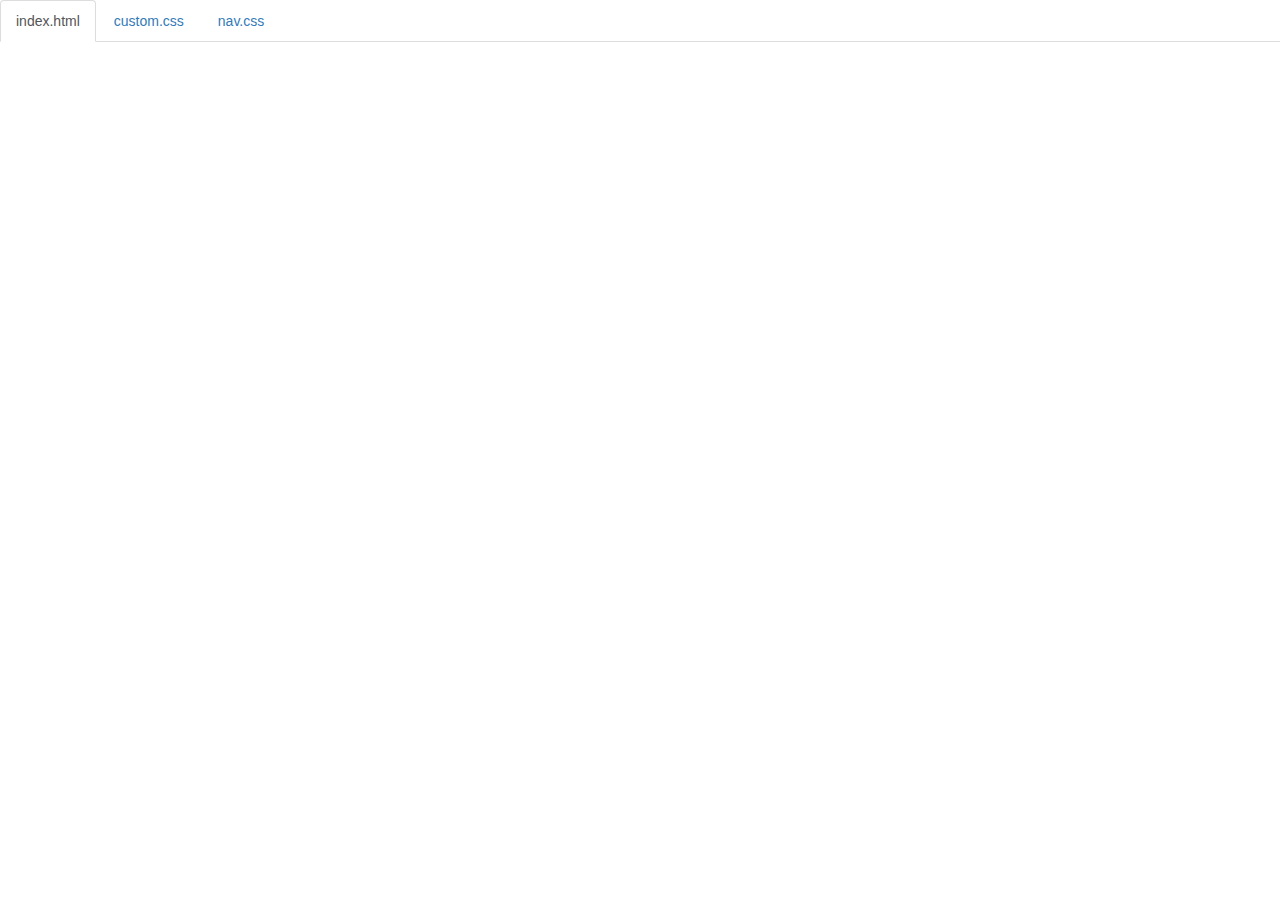
<file: code.html>
<!DOCTYPE html>
<html lang="en">

<head>
    <title>Code</title>
    <meta charset="utf-8">
    <meta name="viewport" content="width=device-width, initial-scale=1">
    <link rel="stylesheet" href="https://maxcdn.bootstrapcdn.com/bootstrap/3.3.6/css/bootstrap.min.css">
    <script src="https://ajax.googleapis.com/ajax/libs/jquery/1.12.0/jquery.min.js"></script>
    <script src="https://maxcdn.bootstrapcdn.com/bootstrap/3.3.6/js/bootstrap.min.js"></script>
    <style>
        body {
            padding-top: 50px;
        }
        .navbar-fixed-top {
            background-color: white;
        }
    </style>
</head>

<body>

    <div class="container-fluid">
        <ul class="nav nav-tabs navbar-fixed-top">
            <li class="active"><a href="#index">index.html</a></li>
            <li><a href="#custom">custom.css</a></li>
            <li><a href="#nav">nav.css</a></li>
        </ul>

<!-- 
URL structure:
https://gist-it.appspot.com/github/OWNERS-USERNAME/REPO-NAME/raw/master/PATH/TO/FILE?footer=0

EXAMPLE: 
https://gist-it.appspot.com/github/bmuellerhstat/shabr/raw/master/index.html?footer=0
-->
        <div class="tab-content">
            <div id="index" class="tab-pane fade in active">
                <script src="https://gist-it.appspot.com/github/biannak6288/shabr/raw/master/index.html?footer=0"></script>
            </div>
            <div id="custom" class="tab-pane fade">
                <script src="https://gist-it.appspot.com/github/biannak6288/shabr/raw/master/index.css?footer=0"></script>
            </div>
            <div id="nav" class="tab-pane fade">
                <script src="https://gist-it.appspot.com/github/biannak6288/shabr/raw/master/nav-2.css?footer=0"></script>
            </div>
        </div>
    </div>

    <script>
        $(document).ready(function() {
            $(".nav-tabs a").click(function() {
                $(this).tab('show');
            });
            $('.nav-tabs a').on('shown.bs.tab', function(event) {
                var x = $(event.target).text(); // active tab
                var y = $(event.relatedTarget).text(); // previous tab
                $(".act span").text(x);
                $(".prev span").text(y);
            });
            
            // custom code font-size (uncomment below to see effect)
            // $('pre').css('font-size','16px');
            $('pre').css('font-size','16px');
        });
    </script>

</body>

</html>
</file>
